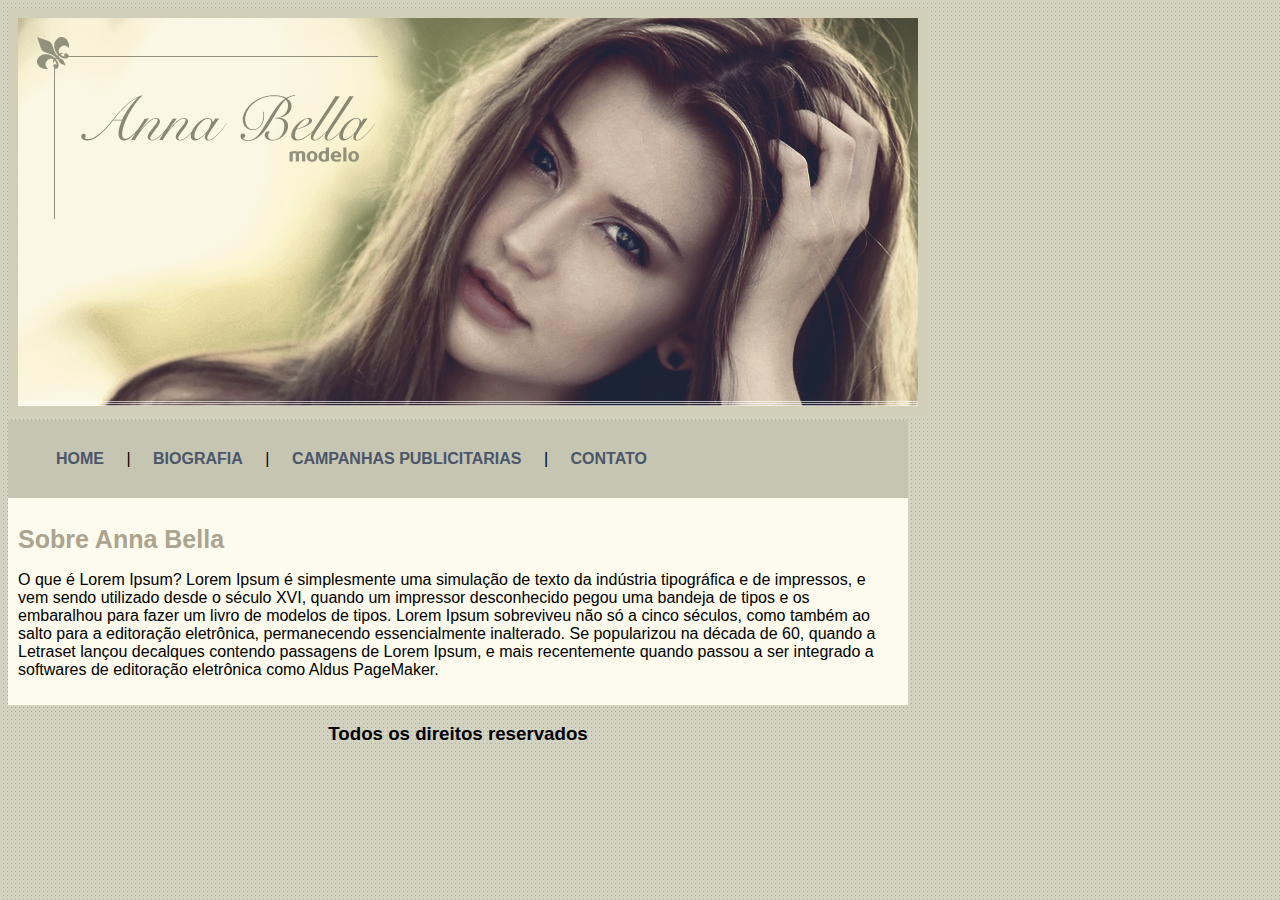
<file: index.html>
<!DOCTYPE html>
	<html>

	<head>
		<title>Pagina Principal</title>
		<meta charset="utf-8">
	    <link rel="stylesheet" type="text/css" href="estilo.css">
	</head>


<body >

  <div id="principal">

  <img src="assets/capa.png">

  <div id="menu">
  	
  	<a href="index.html">HOME</a> |

  	<a href="biografia.html">BIOGRAFIA</a>     |

  	<a href="campanhas-publicitarias.html"> CAMPANHAS PUBLICITARIAS</a>     |

  	<a href="contato.html">CONTATO</a>     
  </div>

  <div id="conteudo">

  	<h1> Sobre Anna Bella</h1>
  	<p>
  		
  		O que é Lorem Ipsum?
		Lorem Ipsum é simplesmente uma simulação de texto da indústria tipográfica e de impressos, e vem sendo utilizado desde o século XVI, quando um impressor desconhecido pegou uma bandeja de tipos e os embaralhou para fazer um livro de modelos de tipos. Lorem Ipsum sobreviveu não só a cinco séculos, como também ao salto para a editoração eletrônica, permanecendo essencialmente inalterado. Se popularizou na década de 60, quando a Letraset lançou decalques contendo passagens de Lorem Ipsum, e mais recentemente quando passou a ser integrado a softwares de editoração eletrônica como Aldus PageMaker.
  	</p>
  	
  </div>

  <div id="footer">
  	<h3>Todos os direitos reservados </h3>
  </div>
  	
  </div>

</body>
</html>
</file>
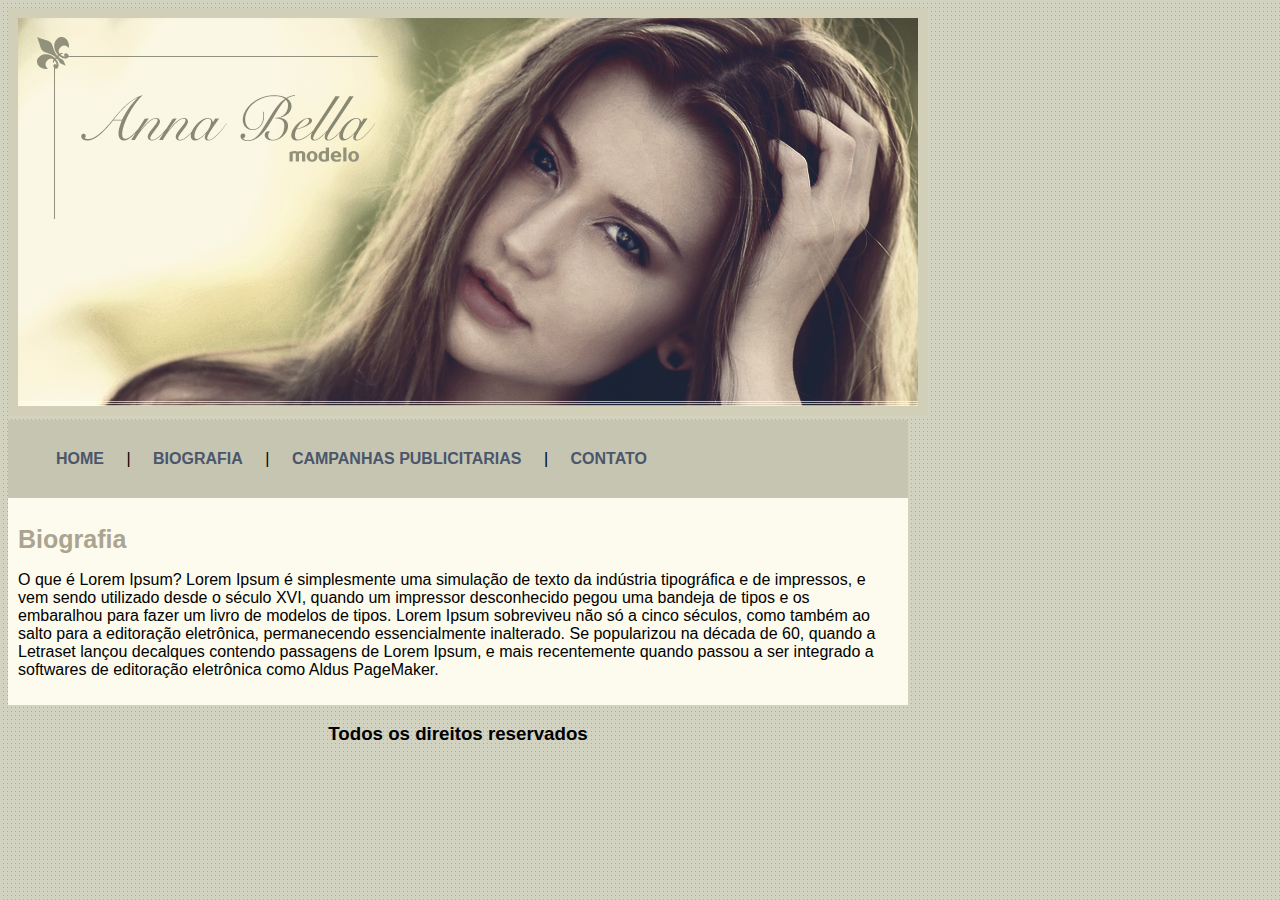
<file: biografia.html>
<!DOCTYPE html>
	<html>

	<head>
		<title>Pagina Principal</title>
		<meta charset="utf-8">
	    <link rel="stylesheet" type="text/css" href="estilo.css">
	</head>


<body >

  <div id="principal">

  <img src="assets/capa.png">

  <div id="menu">
  	
  	<a href="index.html">HOME</a> |

  	<a href="biografia.html">BIOGRAFIA</a>     |

  	<a href="campanhas-publicitarias.html"> CAMPANHAS PUBLICITARIAS</a>     |

  	<a href="contato.html">CONTATO</a>     
  </div>

  <div id="conteudo">

  	<h1> Biografia</h1>
  	<p>
  		
  		O que é Lorem Ipsum?
		Lorem Ipsum é simplesmente uma simulação de texto da indústria tipográfica e de impressos, e vem sendo utilizado desde o século XVI, quando um impressor desconhecido pegou uma bandeja de tipos e os embaralhou para fazer um livro de modelos de tipos. Lorem Ipsum sobreviveu não só a cinco séculos, como também ao salto para a editoração eletrônica, permanecendo essencialmente inalterado. Se popularizou na década de 60, quando a Letraset lançou decalques contendo passagens de Lorem Ipsum, e mais recentemente quando passou a ser integrado a softwares de editoração eletrônica como Aldus PageMaker.
  	</p>
  	
  </div>

  <div id="footer">
  	<h3>Todos os direitos reservados </h3>
  </div>
  	
  </div>

</body>
</html>
</file>
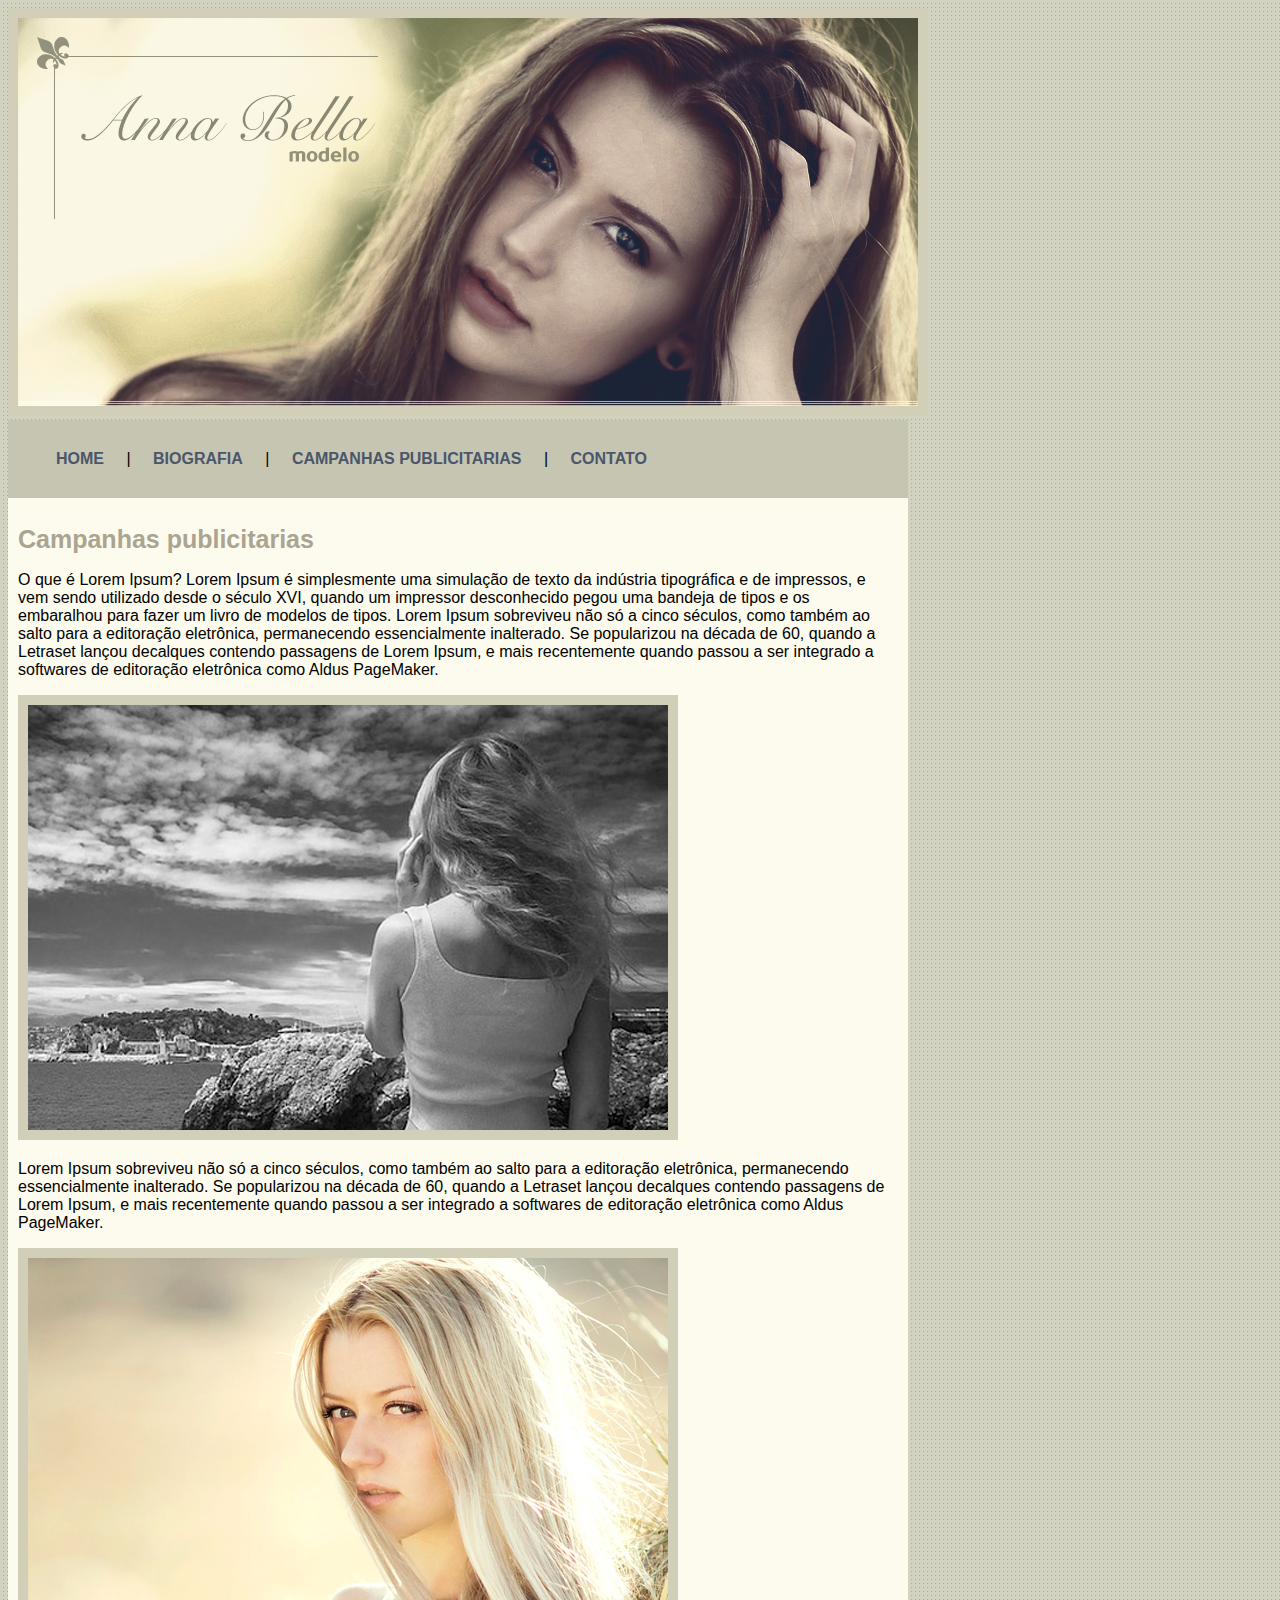
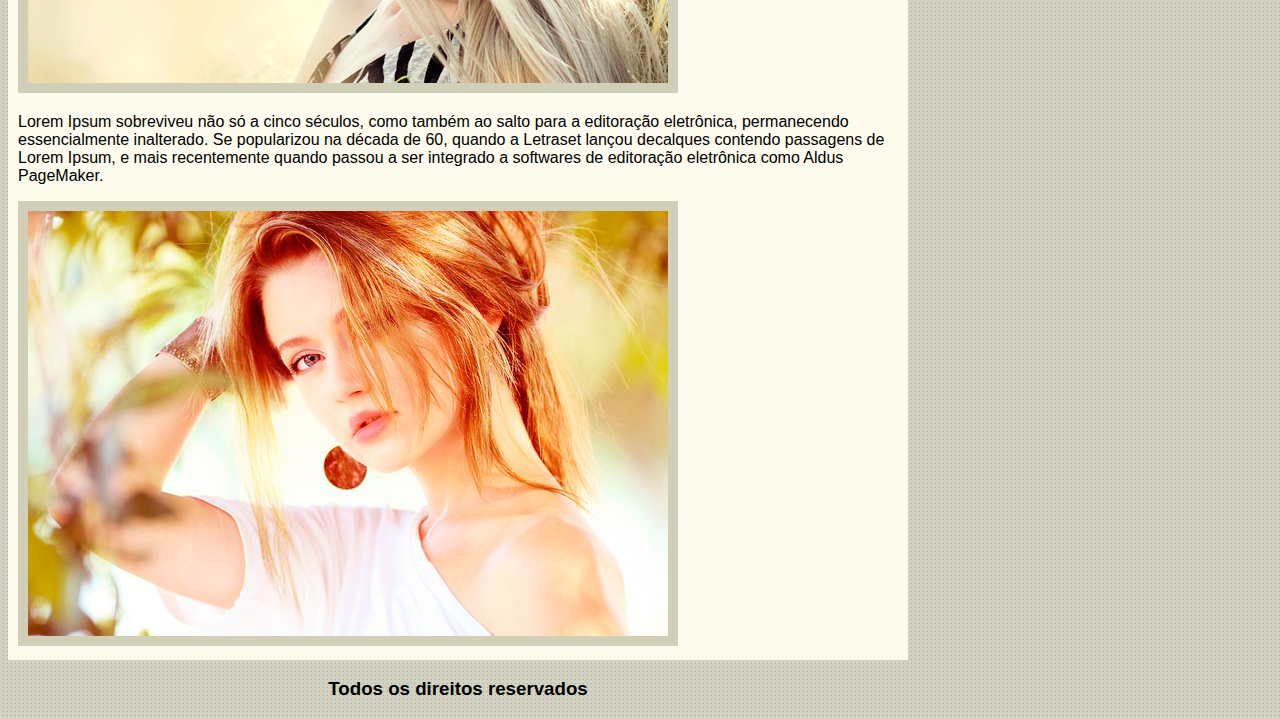
<file: campanhas-publicitarias.html>
<!DOCTYPE html>
	<html>

	<head>
		<title>Pagina Principal</title>
		<meta charset="utf-8">
	    <link rel="stylesheet" type="text/css" href="estilo.css">
	</head>


<body >

  <div id="principal">

  <img src="assets/capa.png">

  <div id="menu">
  	
  	<a href="index.html">HOME</a> |

  	<a href="biografia.html">BIOGRAFIA</a>     |

  	<a href="campanhas-publicitarias.html"> CAMPANHAS PUBLICITARIAS</a>     |

  	<a href="contato.html">CONTATO</a>     
  </div>

  <div id="conteudo">

  	<h1> Campanhas publicitarias</h1>
  	<p>
  		
  		O que é Lorem Ipsum?
		Lorem Ipsum é simplesmente uma simulação de texto da indústria tipográfica e de impressos, e vem sendo utilizado desde o século XVI, quando um impressor desconhecido pegou uma bandeja de tipos e os embaralhou para fazer um livro de modelos de tipos. Lorem Ipsum sobreviveu não só a cinco séculos, como também ao salto para a editoração eletrônica, permanecendo essencialmente inalterado. Se popularizou na década de 60, quando a Letraset lançou decalques contendo passagens de Lorem Ipsum, e mais recentemente quando passou a ser integrado a softwares de editoração eletrônica como Aldus PageMaker.
    
  	</p>
    <img src="assets/foto1.png">

    <p>
      
      Lorem Ipsum sobreviveu não só a cinco séculos, como também ao salto para a editoração eletrônica, permanecendo essencialmente inalterado. Se popularizou na década de 60, quando a Letraset lançou decalques contendo passagens de Lorem Ipsum, e mais recentemente quando passou a ser integrado a softwares de editoração eletrônica como Aldus PageMaker.
     <br>
     
    </p>

    <img src="assets/foto2.png">

    <p>
      
      Lorem Ipsum sobreviveu não só a cinco séculos, como também ao salto para a editoração eletrônica, permanecendo essencialmente inalterado. Se popularizou na década de 60, quando a Letraset lançou decalques contendo passagens de Lorem Ipsum, e mais recentemente quando passou a ser integrado a softwares de editoração eletrônica como Aldus PageMaker.
       <br>
   
    </p>
     <img src="assets/foto3.png">
  	
  </div>

  <div id="footer">
  	<h3>Todos os direitos reservados </h3>
  </div>
  	
  </div>

</body>
</html>
</file>
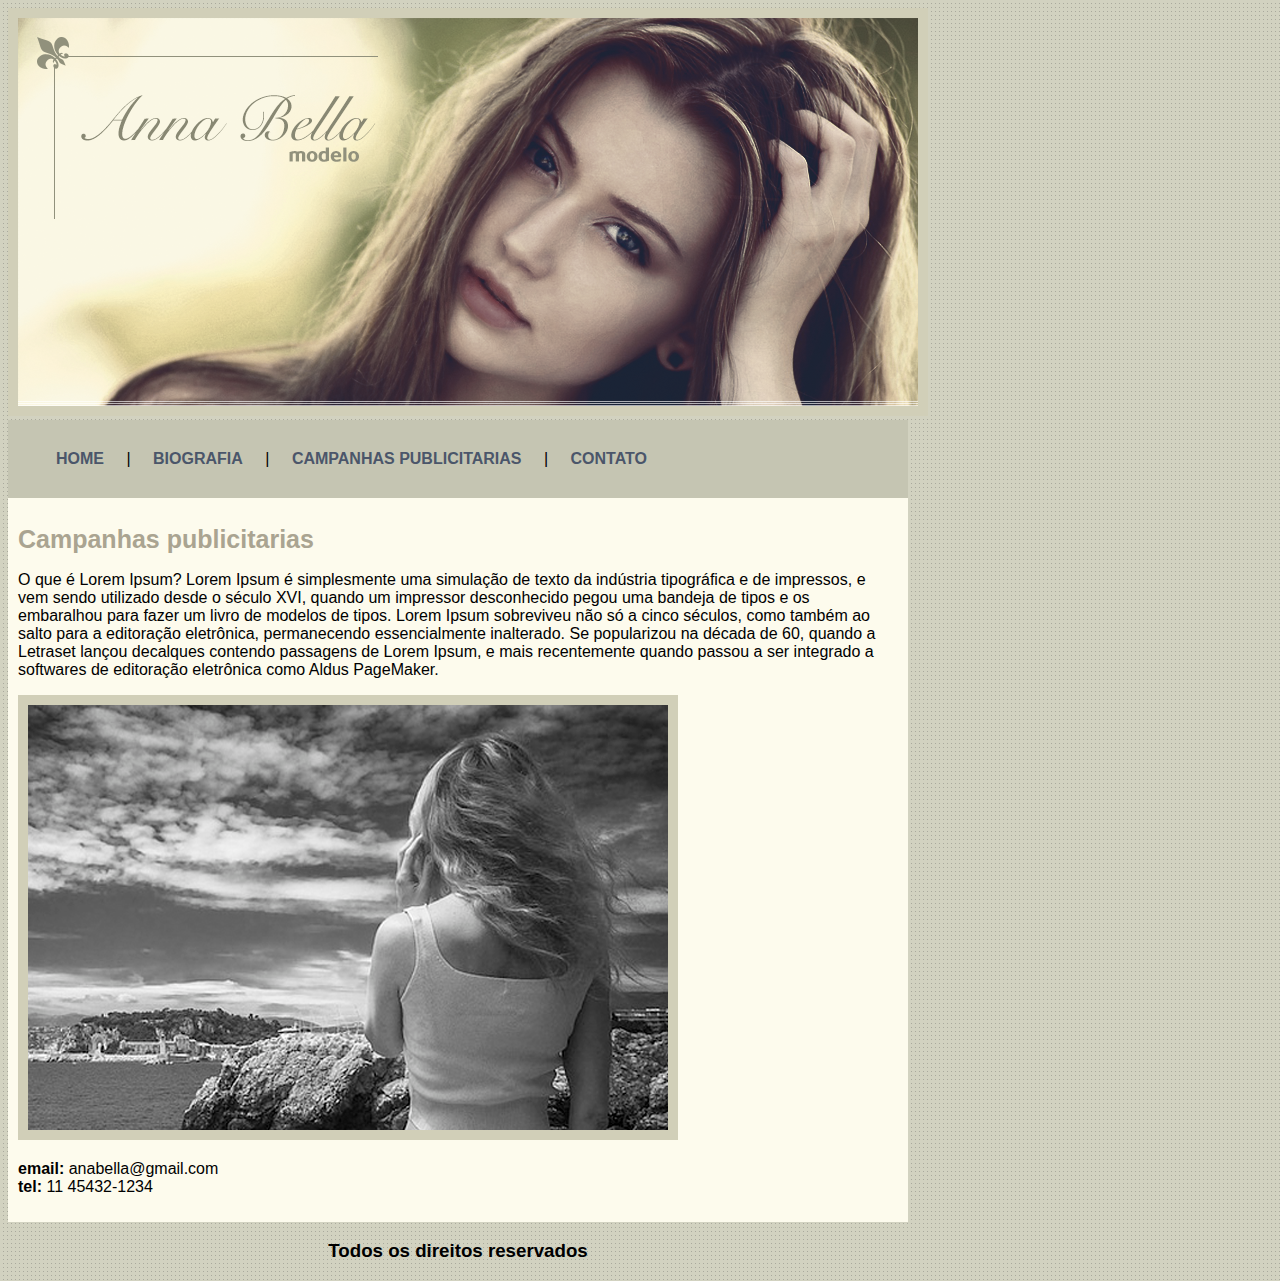
<file: contato.html>
<!DOCTYPE html>
  <html>

  <head>
    <title>Pagina Principal</title>
    <meta charset="utf-8">
      <link rel="stylesheet" type="text/css" href="estilo.css">
  </head>


<body >

  <div id="principal">

  <img src="assets/capa.png">

  <div id="menu">
    
    <a href="index.html">HOME</a> |

    <a href="biografia.html">BIOGRAFIA</a>     |

    <a href="campanhas-publicitarias.html"> CAMPANHAS PUBLICITARIAS</a>     |

    <a href="contato.html">CONTATO</a>     
  </div>

  <div id="conteudo">

    <h1> Campanhas publicitarias</h1>
    <p>
      
      O que é Lorem Ipsum?
    Lorem Ipsum é simplesmente uma simulação de texto da indústria tipográfica e de impressos, e vem sendo utilizado desde o século XVI, quando um impressor desconhecido pegou uma bandeja de tipos e os embaralhou para fazer um livro de modelos de tipos. Lorem Ipsum sobreviveu não só a cinco séculos, como também ao salto para a editoração eletrônica, permanecendo essencialmente inalterado. Se popularizou na década de 60, quando a Letraset lançou decalques contendo passagens de Lorem Ipsum, e mais recentemente quando passou a ser integrado a softwares de editoração eletrônica como Aldus PageMaker.
    
    </p>
    <img src="assets/foto1.png">
    <p>
     <strong>email:</strong> anabella@gmail.com
      <br>
      <strong>tel:</strong> 11 45432-1234
    </p>

    
  </div>

  <div id="footer">
    <h3>Todos os direitos reservados </h3>
  </div>
    
  </div>

</body>
</html>
</file>
<file: estilo.css>
body 
{
	background:url("assets/fundo.png");
	font: 16px Arial, Helvetica , sans-serif;
}


#principal {

	/* Esta definindo a largura do conteudo 
	||
	\/
	*/

	width: 900px;


}

#menu {

	background: #c5c5b2;

	/* Espacamento interno padding*/
	padding: 30px;

}

a {
 color: #4b566a;
 text-decoration: none;
 font-weight: bold;
 padding: 18px;
 text-align: center;
}

#conteudo 
{
	background: #FDFBED;
	padding: 10px;
}

h1
{
color: #AAA491;
font-size: 25px;
}

#footer 
{
 text-align: center;
}

img 
{
	border: solid  #D1CFB8  10px;
}
</file>
